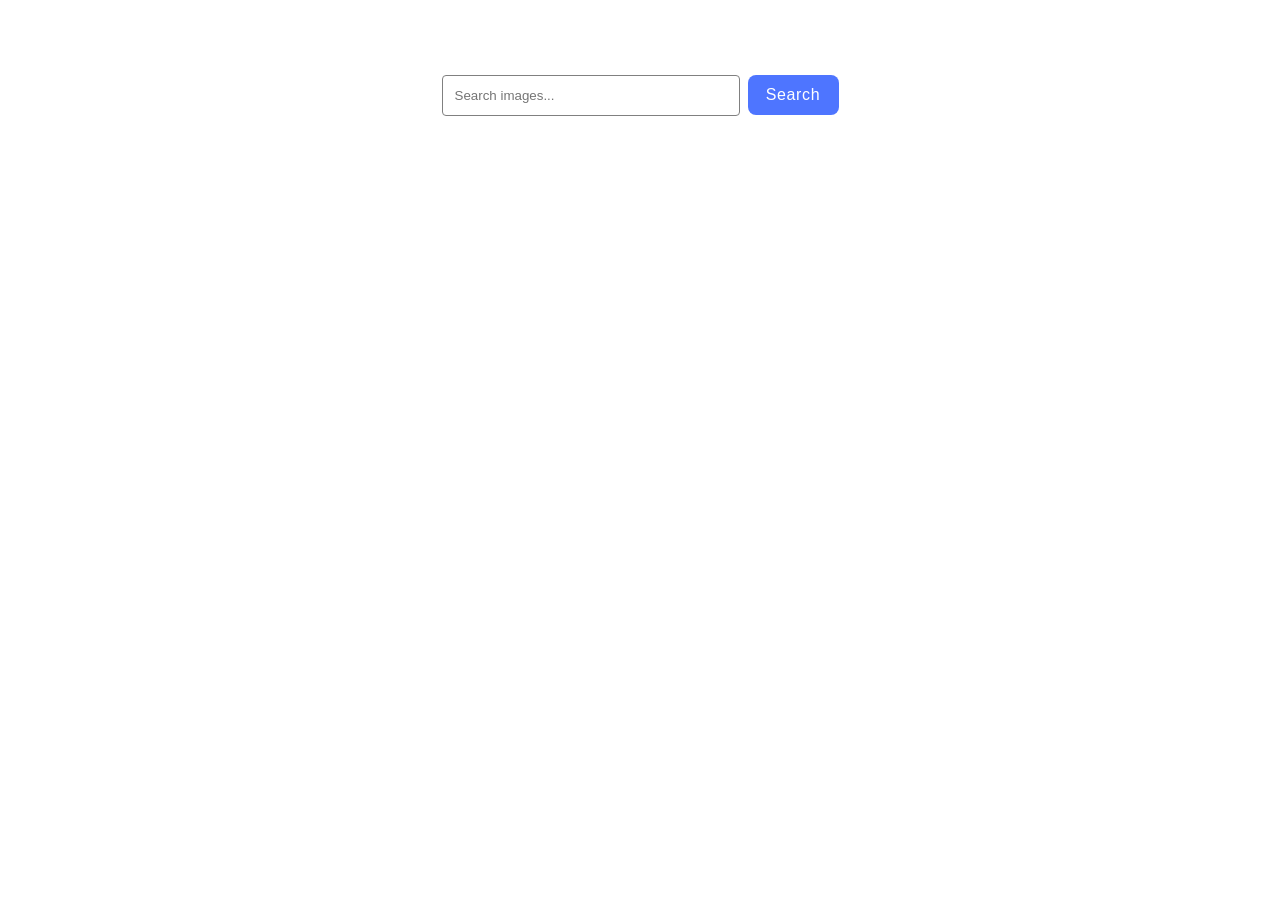
<file: src/index.html>
<!doctype html>
<html lang="en">
  <head>
    <meta charset="UTF-8" />
    <link rel="icon" type="image/svg+xml" href="/favicon.svg" />
    <meta name="viewport" content="width=device-width, initial-scale=1.0" />
    <title>Vanilla App Template</title>
    <link rel="stylesheet" href="./css/styles.css" />
  </head>
  <body>
    <form class="form">
      <label>
        <input
          type="text"
          name="search-text"
          placeholder="Search images..."
          required
        />
      </label>
      <button type="submit">Search</button>
    </form>

    <div id="loader" class="loader hidden">
      <p>Loading images, please wait...</p>
      <div class="spinner"></div>
    </div>
    <ul class="gallery"></ul>

    <script type="module" src="./main.js"></script>
  </body>
</html>
</file>
<file: src/css/styles.css>
/**
  |============================
  | include css partials with
  | default @import url()
  |============================
*/
/* Common styles */
@import url('./reset.css');
@import url('./base.css');

.form {
  display: flex;
  justify-content: center;
  margin-top: 75px;
  margin-bottom: 40px;
  gap: 8px;
  height: 40px;
}

.form > label > input {
  border: 1px solid #808080;
  border-radius: 4px;
  width: 272px;
  height: 23px;
  padding: 8px 12px;
}

.form > label > input:hover {
  border-color: #000;
}

.form > button {
  background-color: #4e75ff;
  border: none;
  border-radius: 8px;
  padding-block: 8px;
  padding-inline: 16px;
  width: 91px;

  font-weight: 500;
  font-size: 16px;
  letter-spacing: 0.04em;
  color: #fff;
}

.form > button:hover {
  background-color: #6c8cff;
}

.loader {
  display: flex;
  justify-content: center;
  align-items: center;
  margin-top: 20px;
}

.hidden {
  display: none;
}

.spinner {
  display: inline-block;
  position: relative;
  width: 80px;
  height: 80px;
}

.gallery {
  display: grid;
  grid-template-columns: repeat(auto-fill, minmax(300px, 1fr));
  gap: 16px;
  padding: 0px;
  list-style: none;
}

.gallery-item {
  border: 1px solid #ccc;
  border-radius: 8px;
  overflow: hidden;
  background-color: #fff;
  display: flex;
  flex-direction: column;
  height: 100%;
}

.gallery-item a {
  display: block;
  width: 100%;
  height: 200px;
  overflow: hidden;
}

.gallery-item img {
  width: 100%;
  height: 100%;
  object-fit: cover;
  display: block;
}

.info {
  padding: 10px;
  font-size: 14px;
  line-height: 1.4;
  flex-grow: 1;
  display: flex;
  justify-content: space-between;
  gap: 12px;
  align-items: center;
  text-align: center;
}
</file>
